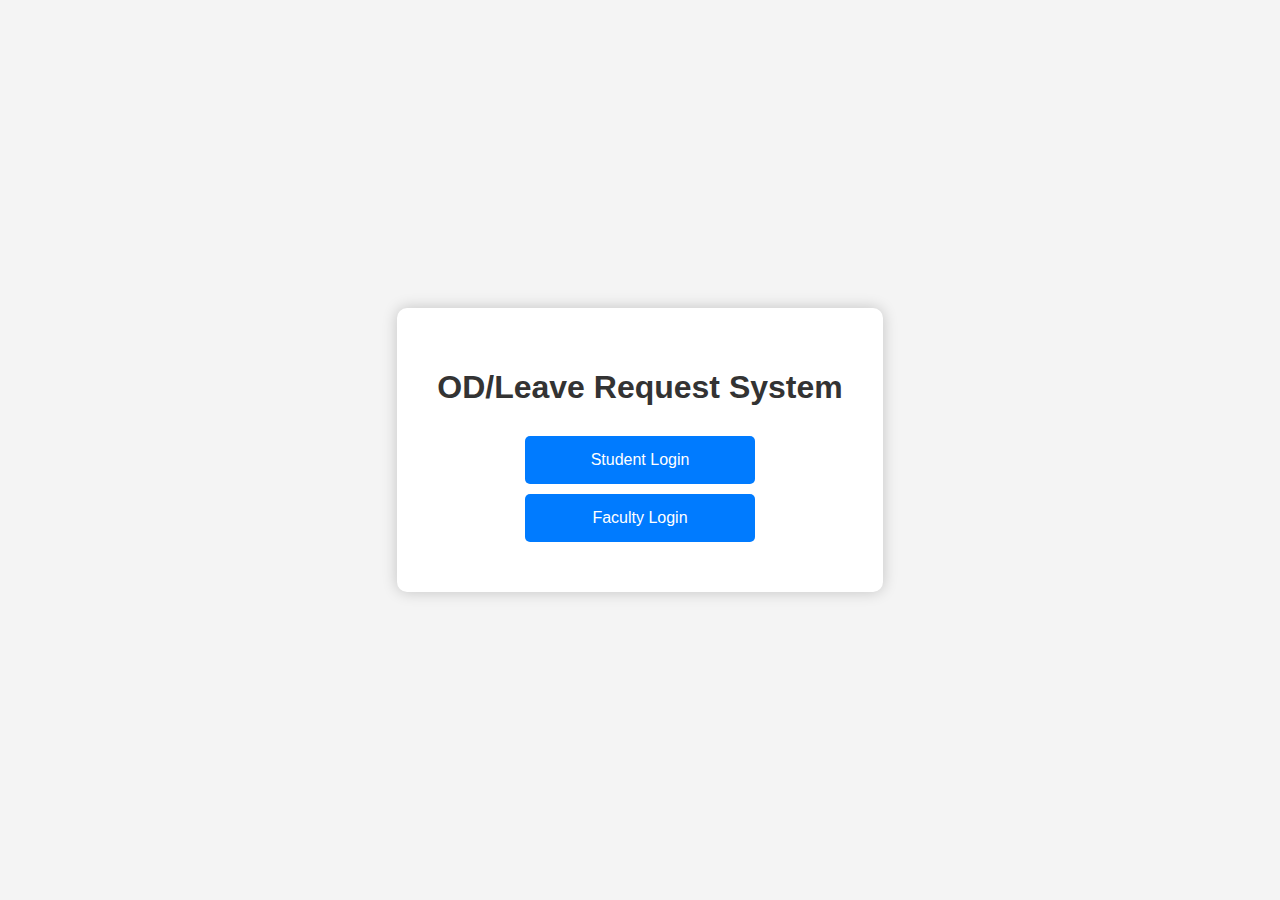
<file: index.html>
<!DOCTYPE html>
<html lang="en">
<head>
    <meta charset="UTF-8">
    <meta name="viewport" content="width=device-width, initial-scale=1.0">
    <title>OD/Leave Request System</title>
    <style>
        body {
            font-family: Arial, sans-serif;
            background-color: #f4f4f4;
            display: flex;
            justify-content: center;
            align-items: center;
            height: 100vh;
            margin: 0;
        }
        .container {
            text-align: center;
            background-color: #ffffff;
            padding: 40px;
            border-radius: 10px;
            box-shadow: 0 0 15px rgba(0, 0, 0, 0.2);
        }
        h1 {
            color: #333;
            margin-bottom: 30px;
        }
        .button {
            display: block;
            width: 200px;
            padding: 15px;
            margin: 10px auto;
            border: none;
            border-radius: 5px;
            background-color: #007bff;
            color: white;
            font-size: 16px;
            cursor: pointer;
            text-decoration: none;
        }
        .button:hover {
            background-color: #0056b3;
        }
    </style>
</head>
<body>
    <div class="container">
        <h1>OD/Leave Request System</h1>
        <a href="student_login.html" class="button">Student Login</a>
        <a href="faculty_login.html" class="button">Faculty Login</a>
    </div>
</body>
</html>
</file>
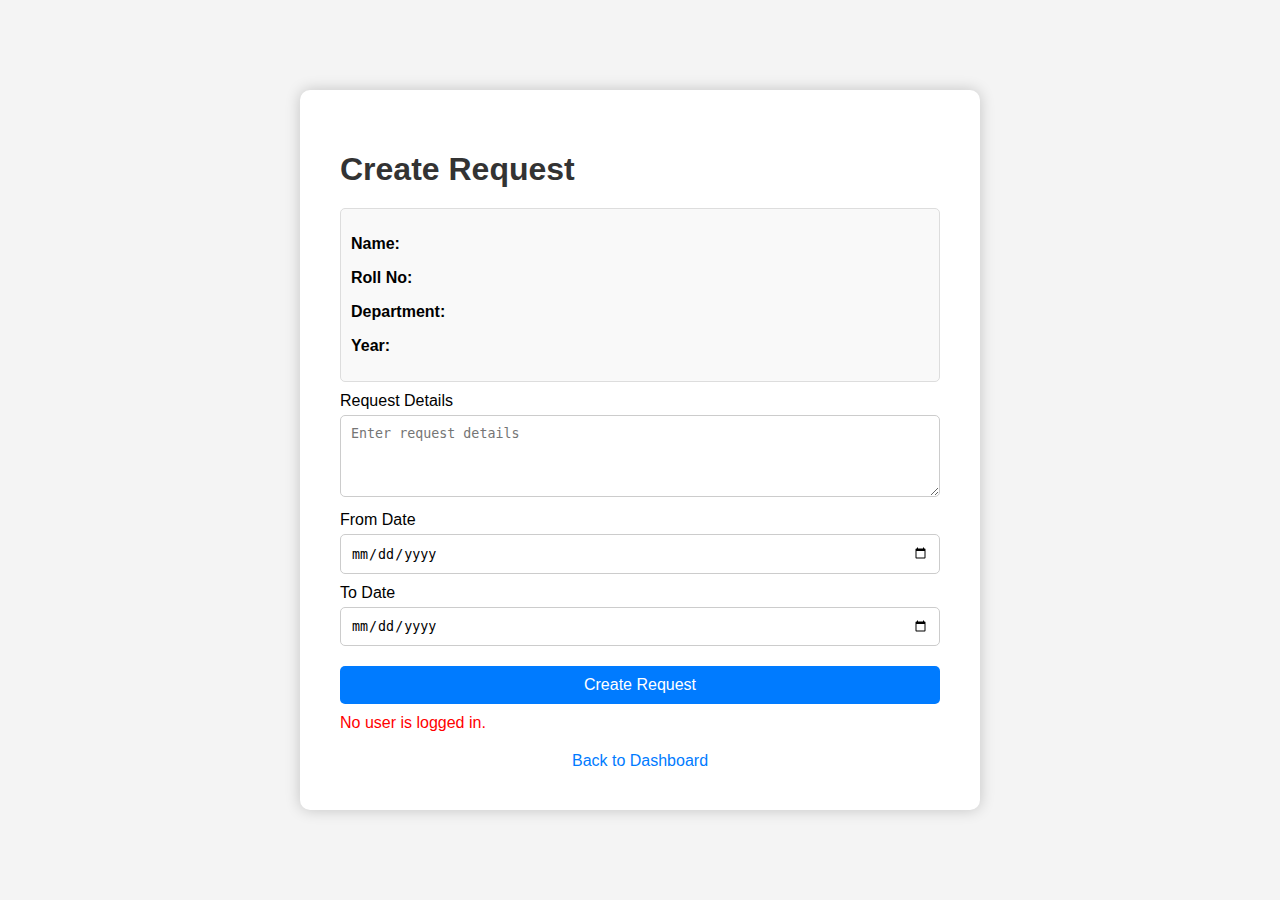
<file: create_request.html>
<!DOCTYPE html>
<html lang="en">
<head>
    <meta charset="UTF-8">
    <meta name="viewport" content="width=device-width, initial-scale=1.0">
    <title>Create Request</title>
    <style>
        body {
            font-family: Arial, sans-serif;
            background-color: #f4f4f4;
            display: flex;
            justify-content: center;
            align-items: center;
            height: 100vh;
            margin: 0;
        }
        .container {
            max-width: 600px;
            width: 100%;
            background-color: #ffffff;
            padding: 40px;
            border-radius: 10px;
            box-shadow: 0 0 15px rgba(0, 0, 0, 0.2);
        }
        h1 {
            color: #333;
            margin-bottom: 20px;
        }
        label {
            display: block;
            margin-top: 10px;
        }
        input, textarea {
            width: calc(100% - 22px);
            padding: 10px;
            margin-top: 5px;
            border: 1px solid #ccc;
            border-radius: 5px;
        }
        button {
            width: 100%;
            padding: 10px;
            margin-top: 20px;
            border: none;
            border-radius: 5px;
            background-color: #007bff;
            color: white;
            font-size: 16px;
            cursor: pointer;
        }
        button:hover {
            background-color: #0056b3;
        }
        #message {
            color: red;
            margin-top: 10px;
        }
        .info {
            margin-top: 20px;
            padding: 10px;
            background-color: #f9f9f9;
            border: 1px solid #ddd;
            border-radius: 5px;
        }
        .back-link {
            display: block;
            margin-top: 20px;
            text-align: center;
            color: #007bff;
            text-decoration: none;
        }
        .back-link:hover {
            text-decoration: underline;
        }
    </style>
</head>
<body>
    <div class="container">
        <h1>Create Request</h1>
        <div id="student-info" class="info">
            <p><strong>Name:</strong> <span id="name"></span></p>
            <p><strong>Roll No:</strong> <span id="rollNo"></span></p>
            <p><strong>Department:</strong> <span id="dept"></span></p>
            <p><strong>Year:</strong> <span id="year"></span></p>
        </div>
        <label for="request">Request Details</label>
        <textarea id="request" rows="4" placeholder="Enter request details"></textarea>
        <label for="from-date">From Date</label>
        <input type="date" id="from-date">
        <label for="to-date">To Date</label>
        <input type="date" id="to-date">
        <button onclick="submitRequest()">Create Request</button>
        <p id="message"></p>
        <a href="student_dashboard.html" class="back-link">Back to Dashboard</a>
    </div>

    <script>
        document.addEventListener('DOMContentLoaded', function () {
            const loggedInUser = JSON.parse(sessionStorage.getItem('loggedInUser'));
            const nameElement = document.getElementById('name');
            const rollNoElement = document.getElementById('rollNo');
            const deptElement = document.getElementById('dept');
            const yearElement = document.getElementById('year');
            const messageElement = document.getElementById('message');

            if (!loggedInUser) {
                messageElement.innerText = 'No user is logged in.';
                return;
            }

            nameElement.innerText = loggedInUser.name;
            rollNoElement.innerText = loggedInUser.username; // Assuming roll number is same as username
            deptElement.innerText = loggedInUser.dept;
            yearElement.innerText = loggedInUser.year;
        });

        function submitRequest() {
            const loggedInUser = JSON.parse(sessionStorage.getItem('loggedInUser'));
            const requestDetails = document.getElementById('request').value;
            const fromDate = document.getElementById('from-date').value;
            const toDate = document.getElementById('to-date').value;
            const messageElement = document.getElementById('message');

            if (!loggedInUser) {
                messageElement.innerText = 'No user is logged in.';
                return;
            }

            if (!requestDetails || !fromDate || !toDate) {
                messageElement.innerText = 'Please fill out all fields.';
                return;
            }

            let requests = JSON.parse(localStorage.getItem('requests')) || [];
            const newRequest = {
                student: {
                    name: loggedInUser.name,
                    rollNo: loggedInUser.username,
                    dept: loggedInUser.dept,
                    year: loggedInUser.year,
                },
                date: `${fromDate} to ${toDate}`,
                reason: requestDetails,
                status: 'Pending'
            };
            requests.push(newRequest);
            localStorage.setItem('requests', JSON.stringify(requests));
            messageElement.style.color = 'green';
            messageElement.innerText = 'Request submitted successfully!';
        }
    </script>
</body>
</html>
</file>
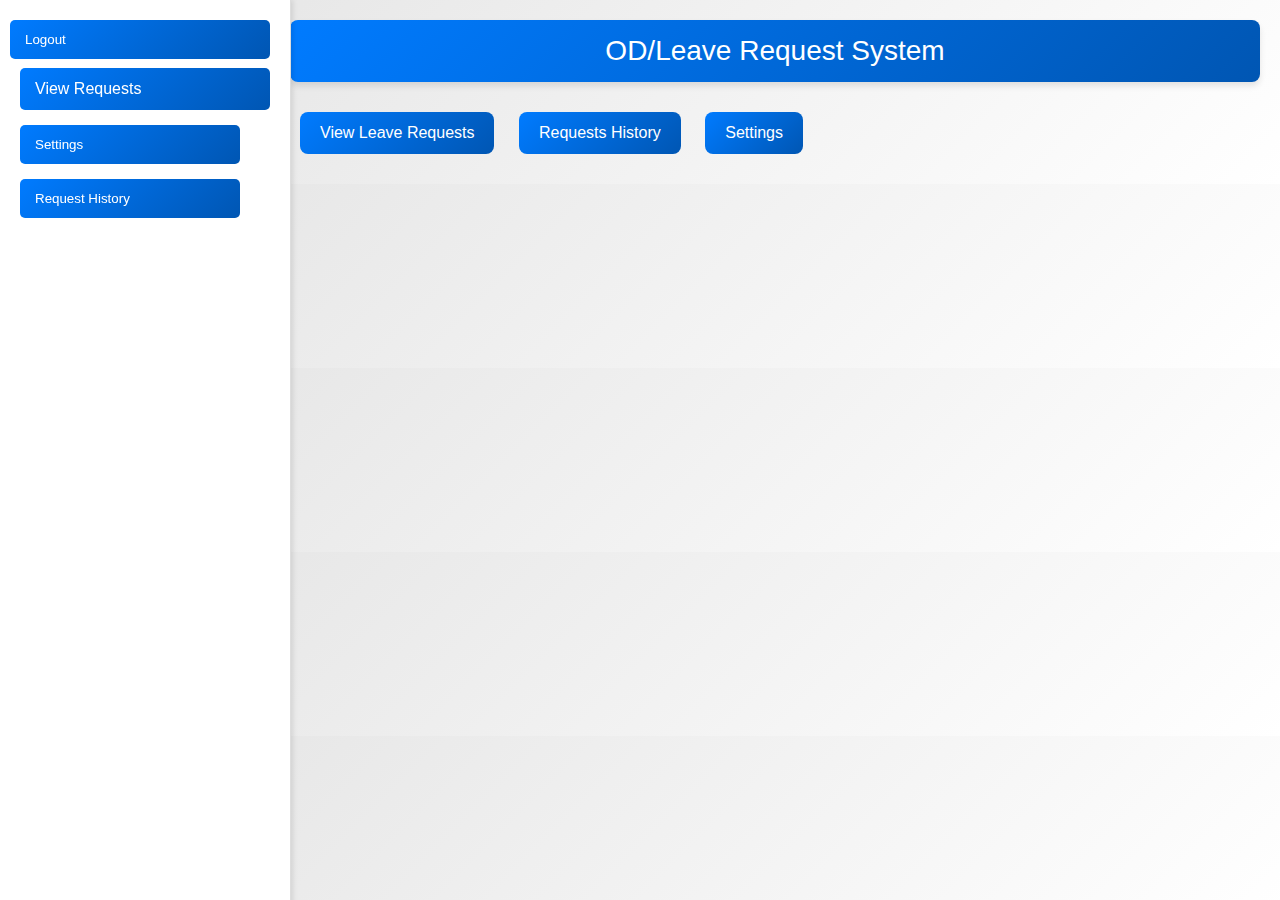
<file: faculty_dashboard.html>
<!DOCTYPE html>
<html lang="en">
<head>
    <meta charset="UTF-8">
    <meta name="viewport" content="width=device-width, initial-scale=1.0">
    <title>Faculty Dashboard</title>
    <style>
        body {
            font-family: 'Segoe UI', Tahoma, Geneva, Verdana, sans-serif;
            margin: 0;
            padding: 0;
            background: linear-gradient(135deg, #e2e2e2, #ffffff);
            color: #333;
        }
        .container {
            margin: 0 auto;
            max-width: 1200px;
            padding: 20px;
        }
        .header {
            background: linear-gradient(135deg, #007bff, #0056b3);
            color: #ffffff;
            padding: 15px;
            border-radius: 8px;
            text-align: center;
            font-size: 28px;
            margin-bottom: 20px;
            box-shadow: 0 4px 6px rgba(0, 0, 0, 0.1);
            animation: fadeIn 1s ease-out;
        }
        .sidebar {
            position: fixed;
            top: 0;
            left: 0;
            height: 100%;
            width: 250px;
            background: #ffffff;
            border-right: 1px solid #ddd;
            padding: 20px;
            box-shadow: 2px 0 5px rgba(0, 0, 0, 0.1);
            animation: slideIn 0.5s ease-out;
        }
        .sidebar h3 {
            margin-top: 0;
            color: #007bff;
            font-size: 22px;
        }
        .sidebar a, .sidebar button {
            display: block;
            padding: 12px 15px;
            color: #ffffff;
            text-decoration: none;
            margin-bottom: 15px;
            border-radius: 5px;
            transition: background-color 0.3s, color 0.3s;
            border: none;
            text-align: left;
            width: calc(100% - 30px);
            background: linear-gradient(135deg, #007bff, #0056b3);
        }
        .sidebar a:hover, .sidebar button:hover {
            background: linear-gradient(135deg, #0056b3, #003d79);
            transform: scale(1.05);
        }
        .main-content {
            margin-left: 270px;
            padding: 20px;
        }
        .btn {
            padding: 12px 20px;
            color: #ffffff;
            border: none;
            border-radius: 8px;
            cursor: pointer;
            transition: background-color 0.3s, transform 0.2s;
            margin: 10px;
            font-size: 16px;
        }
        .btn-view-requests {
            background: linear-gradient(135deg, #007bff, #0056b3);
        }
        .btn-view-requests:hover {
            background: linear-gradient(135deg, #0056b3, #003d79);
            transform: scale(1.05);
        }
        .btn-request-history {
            background: linear-gradient(135deg, #007bff, #0056b3);
        }
        .btn-request-history:hover {
            background: linear-gradient(135deg, #0056b3, #003d79);
            transform: scale(1.05);
        }
        .btn-settings {
            background: linear-gradient(135deg, #007bff, #0056b3);
        }
        .btn-settings:hover {
            background: linear-gradient(135deg, #0056b3, #003d79);
            transform: scale(1.05);
        }
        .btn-logout {
            background: linear-gradient(135deg, #6c757d, #5a6268);
            position: absolute;
            top: 20px;
            right: 20px;
        }
        .btn-logout:hover {
            background: linear-gradient(135deg, #5a6268, #4e555b);
            transform: scale(1.05);
        }
        @keyframes fadeIn {
            from {
                opacity: 0;
            }
            to {
                opacity: 1;
            }
        }
        @keyframes slideIn {
            from {
                transform: translateX(-100%);
            }
            to {
                transform: translateX(0);
            }
        }
    </style>
</head>
<body>
    <div class="sidebar">
        <h3>Faculty Menu</h3>
        <a href="faculty_requests.html">View Requests</a>
        <button class="btn-settings" onclick="window.location.href='settings.html'">Settings</button>
        <button class="btn-request-history" onclick="window.location.href='request_history.html'">Request History</button>
        <button class="btn-logout" onclick="logout()">Logout</button>
    </div>
    <div class="main-content">
        <div class="header">
            OD/Leave Request System
        </div>
        <button class="btn btn-view-requests" onclick="window.location.href='faculty_requests.html'">View Leave Requests</button>
        <!-- Additional buttons -->
        <button class="btn btn-request-history" onclick="window.location.href='request_history.html'">Requests History</button>
        <button class="btn btn-settings" onclick="window.location.href='faculty_settings.html'">Settings</button>
    </div>
    <script>
        function logout() {
            sessionStorage.removeItem('loggedInUser');
            window.location.href = 'index.html';
        }
    </script>
</body>
</html>
</file>
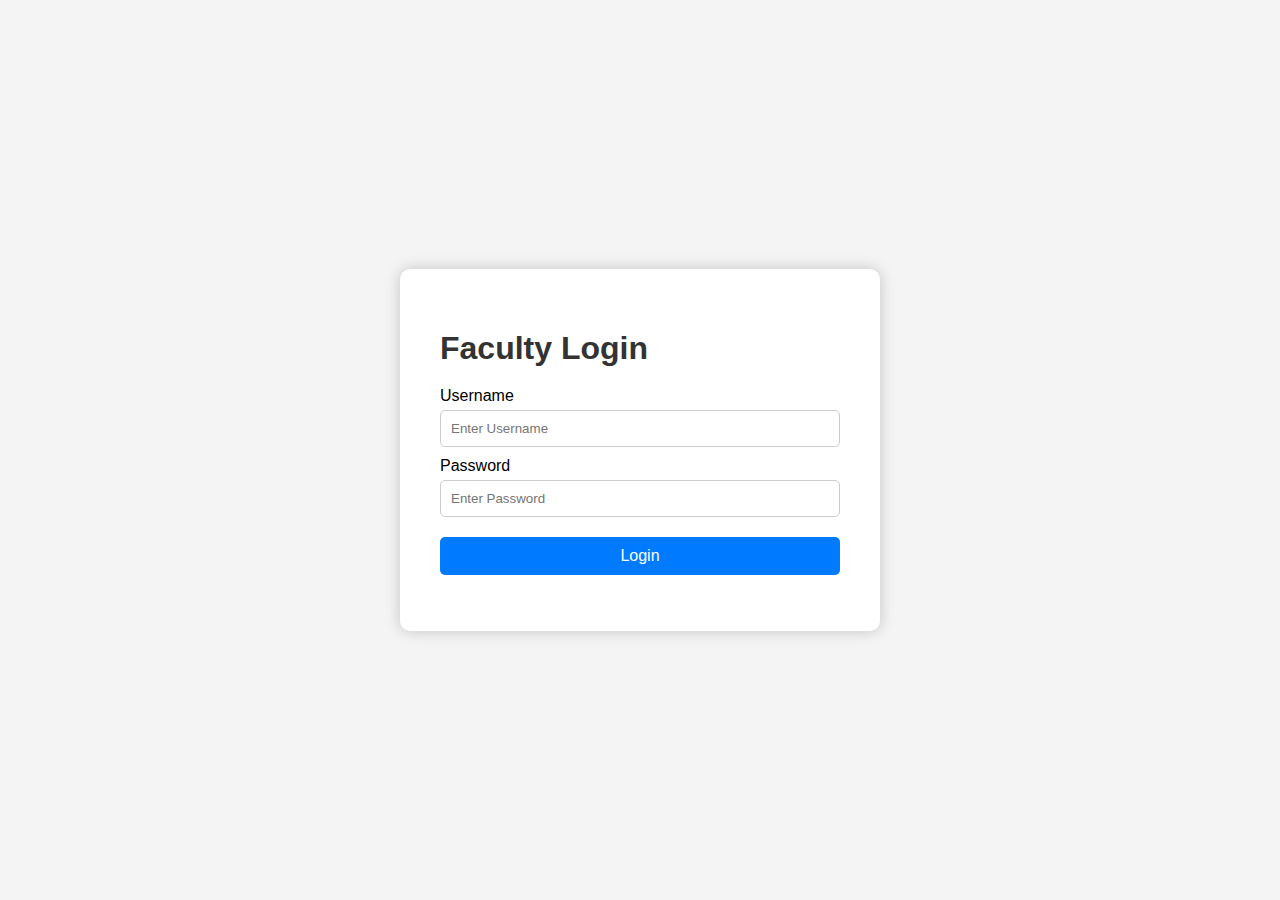
<file: faculty_login.html>
<!DOCTYPE html>
<html lang="en">
<head>
    <meta charset="UTF-8">
    <meta name="viewport" content="width=device-width, initial-scale=1.0">
    <title>Faculty Login</title>
    <style>
        body {
            font-family: Arial, sans-serif;
            background-color: #f4f4f4;
            display: flex;
            justify-content: center;
            align-items: center;
            height: 100vh;
            margin: 0;
        }
        .container {
            max-width: 400px;
            width: 100%;
            background-color: #ffffff;
            padding: 40px;
            border-radius: 10px;
            box-shadow: 0 0 15px rgba(0, 0, 0, 0.2);
        }
        h1 {
            color: #333;
            margin-bottom: 20px;
        }
        label {
            display: block;
            margin-top: 10px;
        }
        input {
            width: calc(100% - 22px);
            padding: 10px;
            margin-top: 5px;
            border: 1px solid #ccc;
            border-radius: 5px;
        }
        button {
            width: 100%;
            padding: 10px;
            margin-top: 20px;
            border: none;
            border-radius: 5px;
            background-color: #007bff;
            color: white;
            font-size: 16px;
            cursor: pointer;
        }
        button:hover {
            background-color: #0056b3;
        }
        #message {
            color: red;
            margin-top: 10px;
        }
    </style>
</head>
<body>
    <div class="container">
        <h1>Faculty Login</h1>
        <label for="username">Username</label>
        <input type="text" id="username" placeholder="Enter Username">
        <label for="password">Password</label>
        <input type="password" id="password" placeholder="Enter Password">
        <button onclick="login()">Login</button>
        <p id="message"></p>
    </div>

    <script>
        async function login() {
            const username = document.getElementById('username').value;
            const password = document.getElementById('password').value;
            const message = document.getElementById('message');

            try {
                const response = await fetch('faculty_credentials.json');
                const data = await response.json();
                const user = data.find(u => u.username === username && u.password === password);

                if (user) {
                    message.style.color = 'green';
                    message.innerText = 'Login successful!';
                    sessionStorage.setItem('loggedInUser', JSON.stringify(user));
                    window.location.href = 'faculty_dashboard.html'; // Redirect to the student dashboard
                } else {
                    message.style.color = 'red';
                    message.innerText = 'Invalid username or password.';
                }
            } catch (error) {
                console.error('Error fetching credentials:', error);
                message.style.color = 'red';
                message.innerText = 'Error logging in. Please try again later.';
            }
        }
    </script>
</body>
</html>
</file>
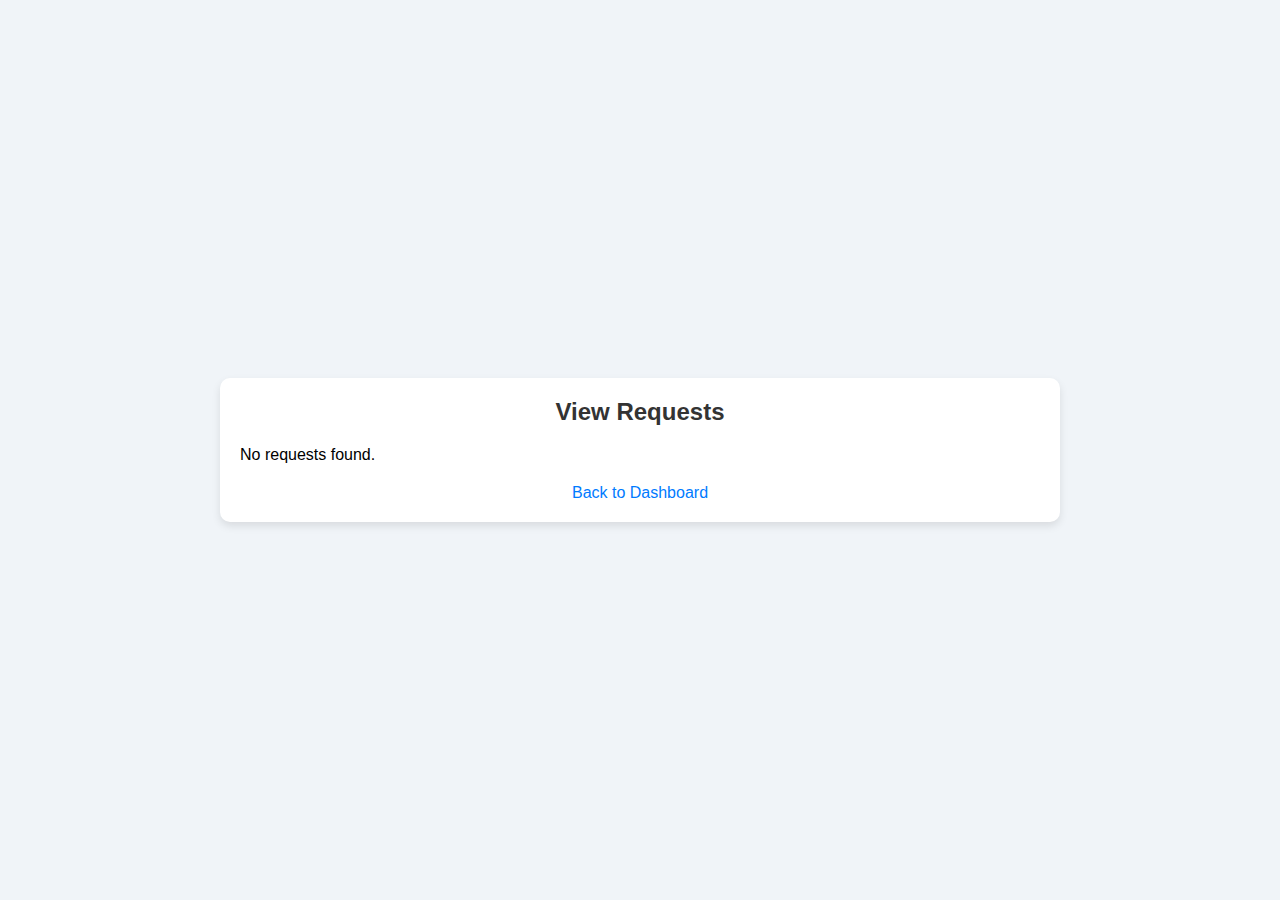
<file: faculty_requests.html>
<!DOCTYPE html>
<html lang="en">
<head>
    <meta charset="UTF-8">
    <meta name="viewport" content="width=device-width, initial-scale=1.0">
    <title>View Requests</title>
    <style>
        body {
            font-family: Arial, sans-serif;
            background-color: #f0f4f8;
            margin: 0;
            padding: 0;
            display: flex;
            justify-content: center;
            align-items: center;
            height: 100vh;
        }
        .container {
            background-color: #ffffff;
            border-radius: 10px;
            box-shadow: 0 4px 8px rgba(0, 0, 0, 0.1);
            width: 80%;
            max-width: 800px;
            padding: 20px;
            max-height: 80vh;
            overflow-y: auto;
        }
        h2 {
            margin-top: 0;
            color: #333;
            text-align: center;
        }
        .request {
            background-color: #f9f9f9;
            border: 1px solid #ddd;
            border-radius: 5px;
            padding: 15px;
            margin: 10px 0;
            position: relative;
            opacity: 1;
            transition: opacity 0.5s ease;
        }
        .request h3 {
            margin: 0 0 10px 0;
            color: #007bff;
        }
        .request p {
            margin: 5px 0;
            color: #555;
        }
        .request .actions {
            text-align: right;
        }
        .btn {
            display: inline-block;
            padding: 10px 15px;
            margin-left: 10px;
            border-radius: 5px;
            color: #ffffff;
            text-decoration: none;
            cursor: pointer;
            border: none;
            font-size: 16px;
        }
        .btn-approve {
            background-color: #28a745;
        }
        .btn-reject {
            background-color: #dc3545;
        }
        .back-link {
            display: block;
            margin-top: 20px;
            text-align: center;
            color: #007bff;
            text-decoration: none;
        }
        .back-link:hover {
            text-decoration: underline;
        }
    </style>
</head>
<body>
    <div class="container">
        <h2>View Requests</h2>
        <div id="requests-container"></div>
        <a href="faculty_dashboard.html" class="back-link">Back to Dashboard</a>
    </div>
    <script>
        document.addEventListener('DOMContentLoaded', function () {
            const requestsContainer = document.getElementById('requests-container');
            let requests = JSON.parse(localStorage.getItem('requests')) || [];

            if (requests.length === 0) {
                requestsContainer.innerHTML = '<p>No requests found.</p>';
                return;
            }

            requests.forEach((request, index) => {
                const requestElement = document.createElement('div');
                requestElement.className = 'request';
                requestElement.innerHTML = `
                    <h3>Request from ${request.student.name}</h3>
                    <p><strong>Roll No:</strong> ${request.student.rollNo}</p>
                    <p><strong>Department:</strong> ${request.student.dept}</p>
                    <p><strong>Year:</strong> ${request.student.year}</p>
                    <p><strong>Date:</strong> ${request.date}</p>
                    <p><strong>Reason:</strong> ${request.reason}</p>
                    <p><strong>Status:</strong> ${request.status}</p>
                    <div class="actions">
                        <button class="btn btn-approve" onclick="respondToRequest(${index}, 'Approved')">Approve</button>
                        <button class="btn btn-reject" onclick="respondToRequest(${index}, 'Rejected')">Reject</button>
                    </div>
                `;
                requestsContainer.appendChild(requestElement);
            });
        });

        function respondToRequest(index, status) {
            let requests = JSON.parse(localStorage.getItem('requests'));
            const respondedRequest = requests.splice(index, 1)[0];
            respondedRequest.status = status;

            // Save updated requests
            localStorage.setItem('requests', JSON.stringify(requests));

            // Save to history
            let history = JSON.parse(localStorage.getItem('request_history')) || [];
            history.push(respondedRequest);
            localStorage.setItem('request_history', JSON.stringify(history));

            // Remove request element with animation
            const requestElements = document.querySelectorAll('.request');
            requestElements[index].style.opacity = '0';
            setTimeout(() => {
                requestElements[index].remove();
                if (document.querySelectorAll('.request').length === 0) {
                    document.getElementById('requests-container').innerHTML = '<p>No requests found.</p>';
                }
            }, 500); // Match with CSS transition duration
        }
    </script>
</body>
</html>
</file>
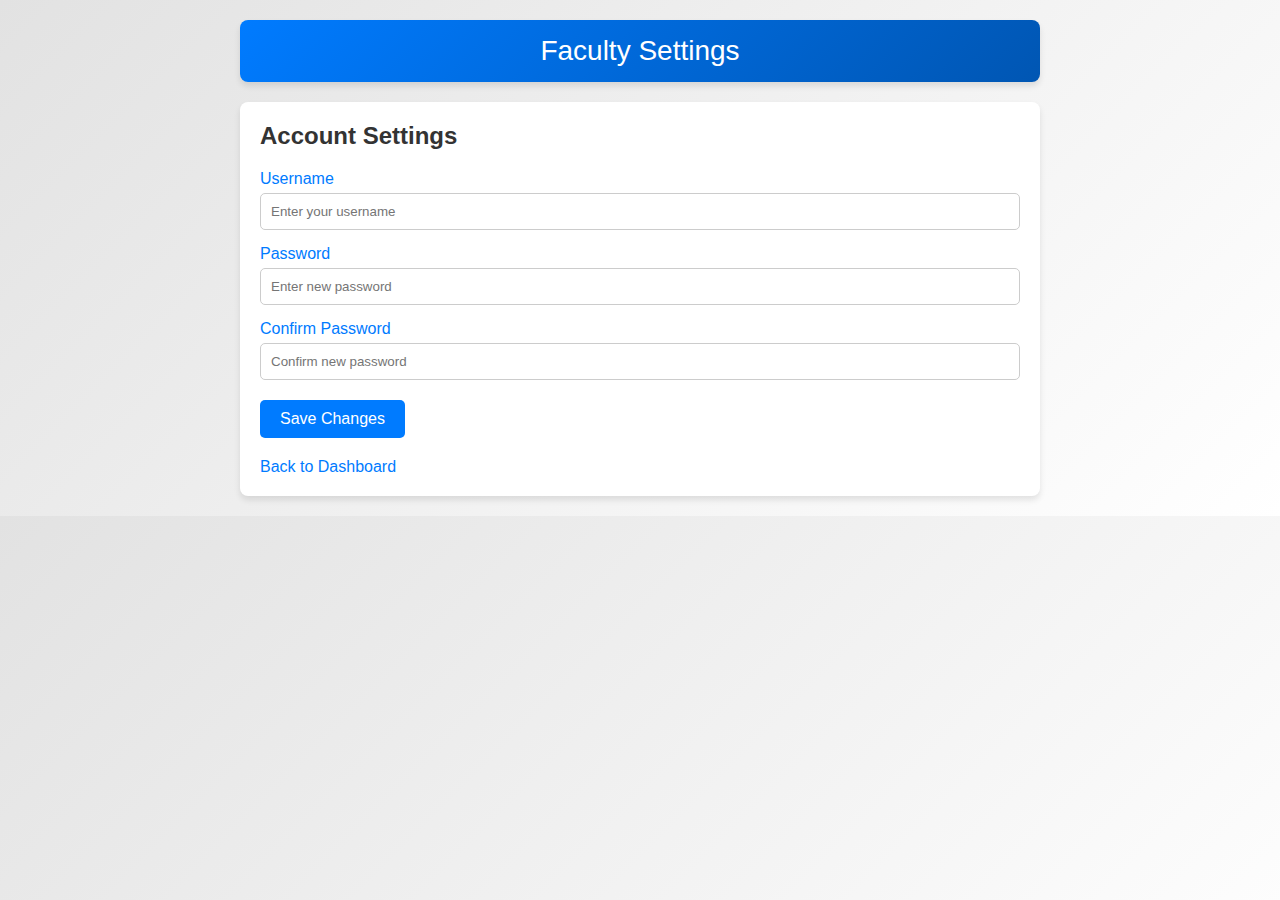
<file: faculty_settings.html>
<!DOCTYPE html>
<html lang="en">
<head>
    <meta charset="UTF-8">
    <meta name="viewport" content="width=device-width, initial-scale=1.0">
    <title>Faculty Settings</title>
    <style>
        body {
            font-family: 'Segoe UI', Tahoma, Geneva, Verdana, sans-serif;
            margin: 0;
            padding: 0;
            background: linear-gradient(135deg, #e2e2e2, #ffffff);
            color: #333;
        }
        .container {
            margin: 0 auto;
            max-width: 800px;
            padding: 20px;
        }
        .header {
            background: linear-gradient(135deg, #007bff, #0056b3);
            color: #ffffff;
            padding: 15px;
            border-radius: 8px;
            text-align: center;
            font-size: 28px;
            margin-bottom: 20px;
            box-shadow: 0 4px 6px rgba(0, 0, 0, 0.1);
            animation: fadeIn 1s ease-out;
        }
        .settings-form {
            background: #ffffff;
            padding: 20px;
            border-radius: 8px;
            box-shadow: 0 4px 6px rgba(0, 0, 0, 0.1);
        }
        .settings-form h2 {
            margin-top: 0;
            color: #333;
        }
        .settings-form label {
            display: block;
            margin-top: 15px;
            color: #007bff;
        }
        .settings-form input[type="text"], .settings-form input[type="password"] {
            width: calc(100% - 22px);
            padding: 10px;
            margin-top: 5px;
            border: 1px solid #ccc;
            border-radius: 5px;
        }
        .settings-form button {
            display: inline-block;
            padding: 10px 20px;
            margin-top: 20px;
            border: none;
            border-radius: 5px;
            background-color: #007bff;
            color: #ffffff;
            font-size: 16px;
            cursor: pointer;
            transition: background-color 0.3s;
        }
        .settings-form button:hover {
            background-color: #0056b3;
        }
        .btn-back {
            display: block;
            margin-top: 20px;
            color: #007bff;
            text-decoration: none;
            transition: color 0.3s;
        }
        .btn-back:hover {
            color: #0056b3;
        }
        @keyframes fadeIn {
            from {
                opacity: 0;
            }
            to {
                opacity: 1;
            }
        }
    </style>
</head>
<body>
    <div class="container">
        <div class="header">
            Faculty Settings
        </div>
        <div class="settings-form">
            <h2>Account Settings</h2>
            <form>
                <label for="username">Username</label>
                <input type="text" id="username" placeholder="Enter your username">
                
                <label for="password">Password</label>
                <input type="password" id="password" placeholder="Enter new password">
                
                <label for="confirm-password">Confirm Password</label>
                <input type="password" id="confirm-password" placeholder="Confirm new password">
                
                <button type="button" onclick="saveSettings()">Save Changes</button>
            </form>
            <a href="faculty_dashboard.html" class="btn-back">Back to Dashboard</a>
        </div>
    </div>

    <script>
        function saveSettings() {
            const username = document.getElementById('username').value;
            const password = document.getElementById('password').value;
            const confirmPassword = document.getElementById('confirm-password').value;
            
            if (password !== confirmPassword) {
                alert('Passwords do not match!');
                return;
            }
            
            // Mock saving settings
            alert('Settings saved successfully!');
        }
    </script>
</body>
</html>
</file>
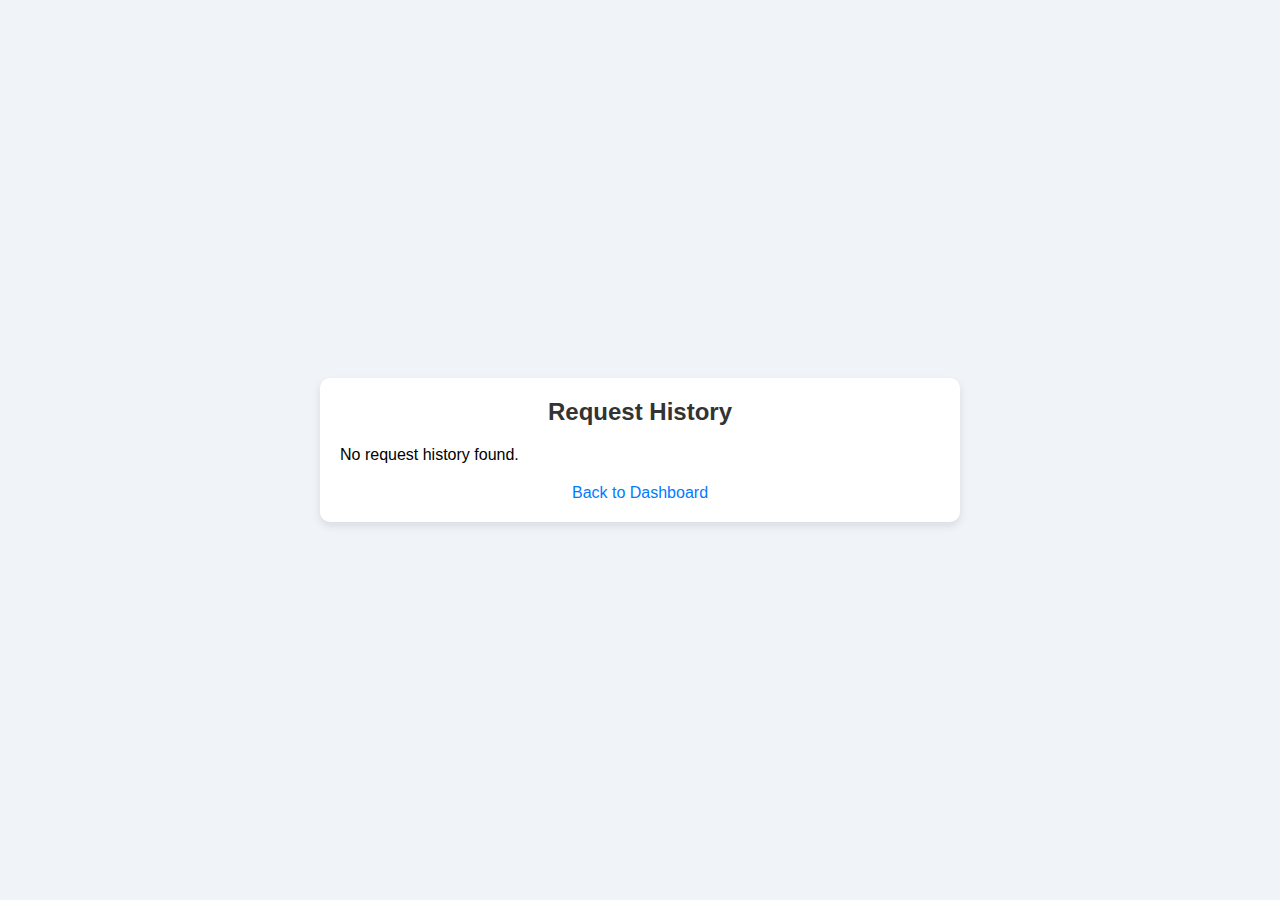
<file: request_history.html>
<!DOCTYPE html>
<html lang="en">
<head>
    <meta charset="UTF-8">
    <meta name="viewport" content="width=device-width, initial-scale=1.0">
    <title>Request History</title>
    <style>
        body {
            font-family: Arial, sans-serif;
            background-color: #f0f4f8;
            margin: 0;
            padding: 0;
            display: flex;
            justify-content: center;
            align-items: center;
            height: 100vh;
        }
        .container {
            background-color: #ffffff;
            border-radius: 10px;
            box-shadow: 0 4px 8px rgba(0, 0, 0, 0.1);
            width: 600px;
            padding: 20px;
            max-height: 80vh;
            overflow-y: auto;
        }
        h2 {
            margin-top: 0;
            color: #333;
            text-align: center;
        }
        .request {
            background-color: #f9f9f9;
            border: 1px solid #ddd;
            border-radius: 5px;
            padding: 15px;
            margin: 10px 0;
        }
        .request h3 {
            margin: 0 0 10px 0;
            color: #007bff;
        }
        .request p {
            margin: 5px 0;
            color: #555;
        }
        .request .status {
            font-weight: bold;
            color: #333;
        }
        .back-link {
            display: block;
            margin-top: 20px;
            text-align: center;
            color: #007bff;
            text-decoration: none;
        }
        .back-link:hover {
            text-decoration: underline;
        }
    </style>
</head>
<body>
    <div class="container">
        <h2>Request History</h2>
        <div id="history-container"></div>
        <a href="faculty_dashboard.html" class="back-link">Back to Dashboard</a>
    </div>

    <script>
        document.addEventListener('DOMContentLoaded', function () {
            const historyContainer = document.getElementById('history-container');
            let history = JSON.parse(localStorage.getItem('request_history')) || [];

            if (history.length === 0) {
                historyContainer.innerHTML = '<p>No request history found.</p>';
                return;
            }

            history.forEach(request => {
                const requestElement = document.createElement('div');
                requestElement.className = 'request';
                requestElement.innerHTML = `
                    <h3>Request from ${request.student.name}</h3>
                    <p><strong>Roll No:</strong> ${request.student.rollNo}</p>
                    <p><strong>Department:</strong> ${request.student.dept}</p>
                    <p><strong>Year:</strong> ${request.student.year}</p>
                    <p><strong>Date:</strong> ${request.date}</p>
                    <p><strong>Reason:</strong> ${request.reason}</p>
                    <p class="status"><strong>Status:</strong> ${request.status}</p>
                `;
                historyContainer.appendChild(requestElement);
            });
        });
    </script>
</body>
</html>
</file>
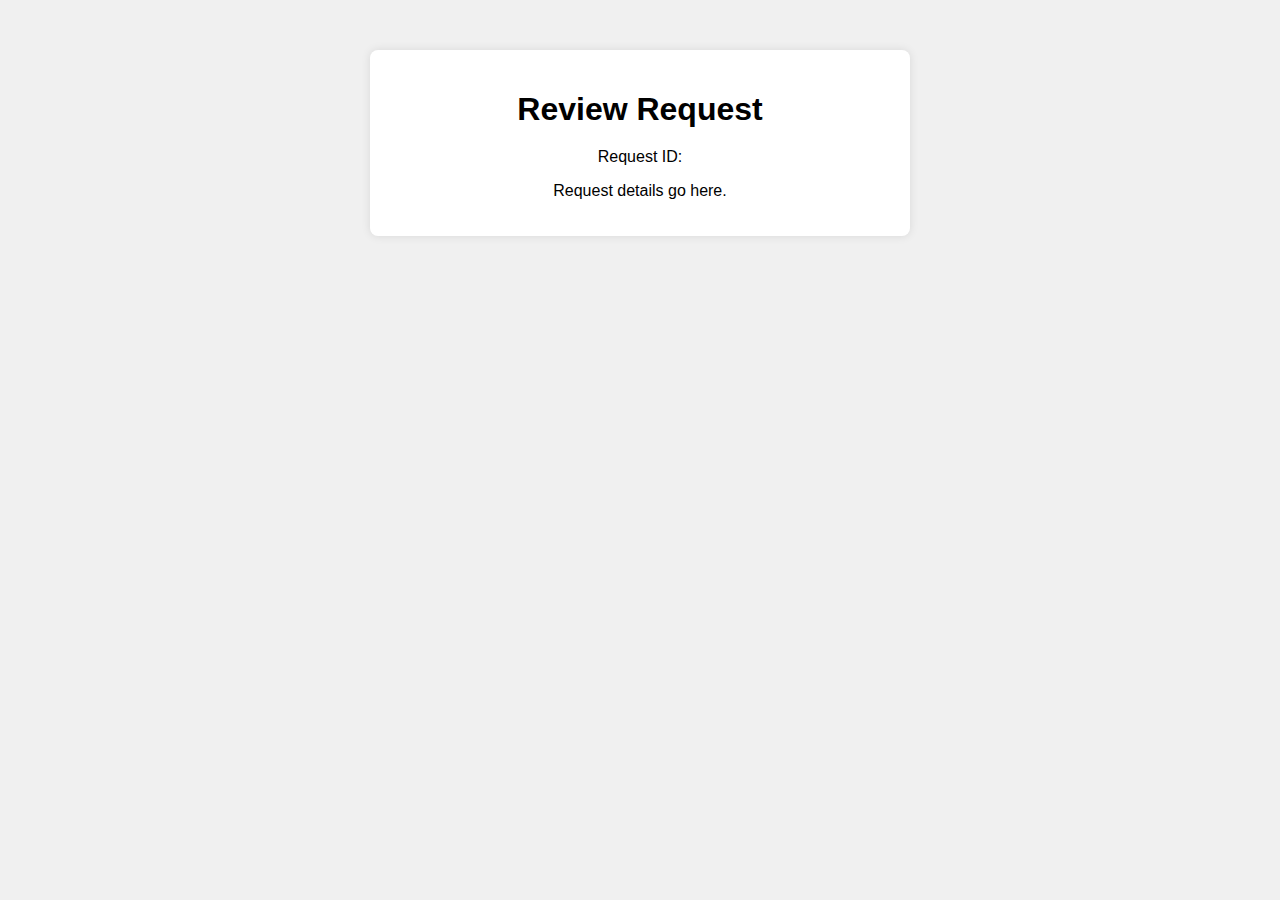
<file: review.html>
<!DOCTYPE html>
<html lang="en">
<head>
    <meta charset="UTF-8">
    <meta name="viewport" content="width=device-width, initial-scale=1.0">
    <title>Review Request</title>
    <link rel="stylesheet" href="css/styles.css">
</head>
<body>
    <div class="container">
        <h1>Review Request</h1>
        <p>Request ID: <span id="requestId"></span></p>
        <p>Request details go here.</p>
    </div>
    <script>
        const urlParams = new URLSearchParams(window.location.search);
        const requestId = urlParams.get('request_id');
        document.getElementById('requestId').innerText = requestId;
    </script>
</body>
</html>
</file>
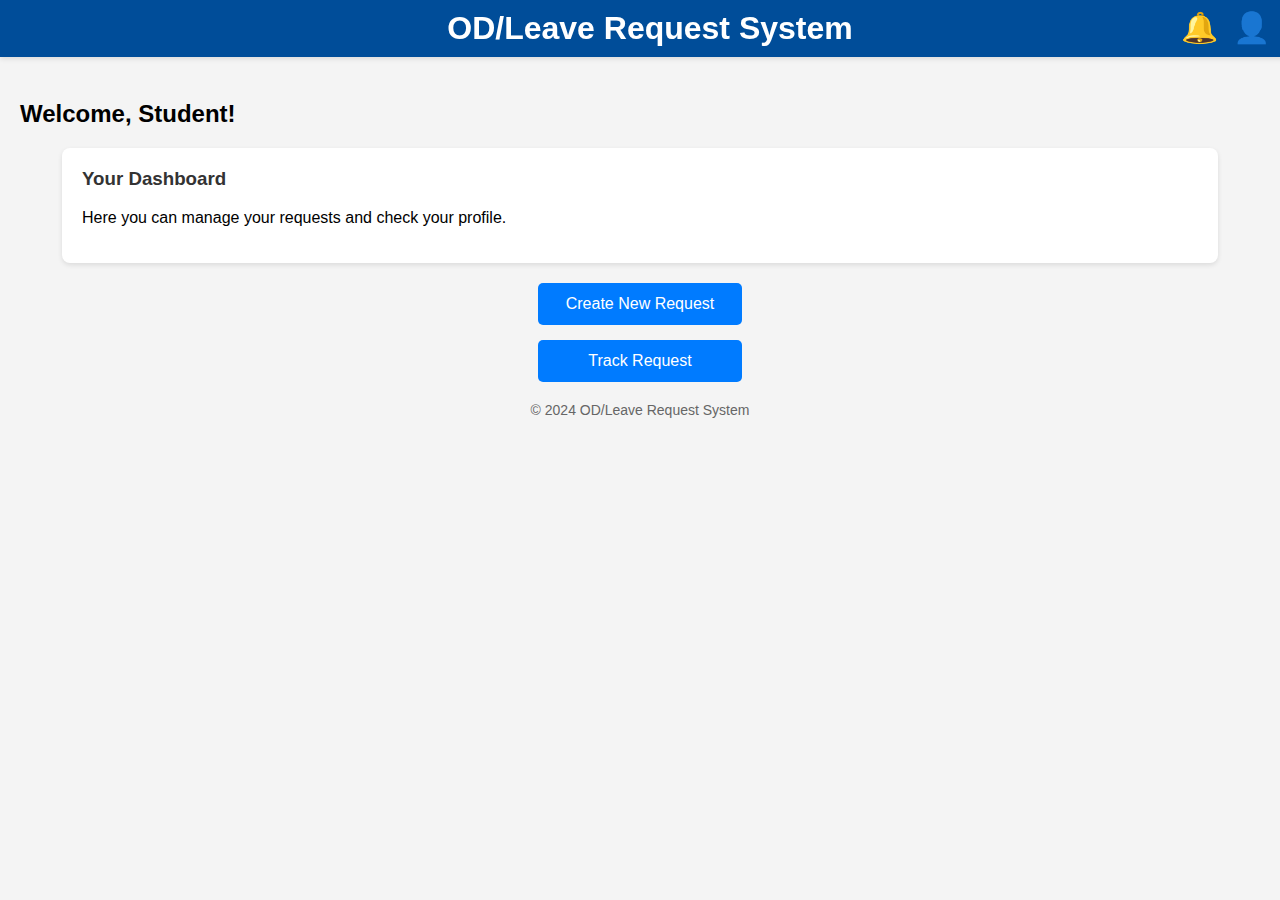
<file: student_dashboard.html>
<!DOCTYPE html>
<html lang="en">
<head>
    <meta charset="UTF-8">
    <meta name="viewport" content="width=device-width, initial-scale=1.0">
    <title>Student Dashboard</title>
    <style>
        body {
            margin: 0;
            padding: 0;
            font-family: Arial, sans-serif;
            display: flex;
            background-color: #f4f4f4;
        }
        .header {
            background-color: #004d99;
            color: #fff;
            padding: 10px;
            text-align: center;
            width: 100%;
            position: fixed;
            top: 0;
            left: 0;
            z-index: 1000;
            box-shadow: 0 2px 5px rgba(0, 0, 0, 0.1);
        }
        .header h1 {
            margin: 0;
        }
        .header .account-menu {
            position: fixed;
            top: 10px;
            right: 10px;
            display: flex;
            align-items: center;
        }
        .header .account-menu .icon {
            font-size: 30px;
            color: #fff;
            cursor: pointer;
            margin-left: 15px;
        }
        .header .account-menu .dropdown {
            display: none;
            position: absolute;
            top: 40px;
            right: 0;
            background-color: #fff;
            border: 1px solid #ddd;
            border-radius: 5px;
            box-shadow: 0 2px 5px rgba(0, 0, 0, 0.1);
            z-index: 1000;
            width: 200px;
        }
        .header .account-menu .dropdown a {
            display: block;
            padding: 10px;
            color: #333;
            text-decoration: none;
            font-size: 16px;
            border-bottom: 1px solid #ddd;
        }
        .header .account-menu .dropdown a:last-child {
            border-bottom: none;
        }
        .header .account-menu .dropdown a:hover {
            background-color: #f0f0f0;
        }
        .notification-menu {
            display: none;
            position: absolute;
            top: 40px;
            right: 50px;
            background-color: #fff;
            border: 1px solid #ddd;
            border-radius: 5px;
            box-shadow: 0 2px 5px rgba(0, 0, 0, 0.1);
            z-index: 1000;
            width: 250px;
        }
        .notification-menu .notification-item {
            padding: 10px;
            border-bottom: 1px solid #ddd;
        }
        .notification-menu .notification-item:last-child {
            border-bottom: none;
        }
        .notification-menu .notification-item:hover {
            background-color: #f0f0f0;
        }
        .main-content {
            margin-top: 60px; /* Space for header */
            padding: 20px;
            width: 100%;
        }
        .button {
            display: block;
            width: 180px;
            padding: 12px;
            margin: 15px auto;
            background-color: #007bff;
            color: #fff;
            border: none;
            border-radius: 5px;
            text-align: center;
            font-size: 16px;
            text-decoration: none;
            transition: background-color 0.3s, transform 0.3s;
        }
        .button:hover {
            background-color: #0056b3;
            transform: scale(1.05);
        }
        .button.secondary {
            background-color: #6c757d;
        }
        .button.secondary:hover {
            background-color: #5a6268;
        }
        .footer {
            text-align: center;
            font-size: 14px;
            color: #666;
            margin-top: 20px;
        }
        .info-box {
            background-color: #fff;
            padding: 20px;
            margin: 20px auto;
            border-radius: 8px;
            box-shadow: 0 2px 5px rgba(0, 0, 0, 0.1);
            width: 90%;
        }
        .info-box h3 {
            margin-top: 0;
            color: #333;
        }
    </style>
</head>
<body>
    <div class="header">
        <h1>OD/Leave Request System</h1>
        <div class="account-menu">
            <div class="icon" onclick="toggleNotificationMenu()">🔔</div>
            <div class="icon" onclick="toggleAccountMenu()">👤</div>
            <div class="notification-menu" id="notificationMenu">
                <!-- Example notifications -->
                <div class="notification-item">New request from John Doe</div>
                <div class="notification-item">Reminder: Request approval due</div>
            </div>
            <div class="dropdown" id="accountDropdown">
                <a href="view_profile.html">View Profile</a>
                <a href="index.html" id="logout">Logout</a>
            </div>
        </div>
    </div>
    <div class="main-content">
        <h2>Welcome, Student!</h2>
        <div class="info-box">
            <h3>Your Dashboard</h3>
            <p>Here you can manage your requests and check your profile.</p>
        </div>
        <a href="create_request.html" class="button">Create New Request</a>
        <a href="track_requests.html" class="button">Track Request</a>
        <div class="footer">
            &copy; 2024 OD/Leave Request System
        </div>
    </div>
    <script>
        
        function toggleAccountMenu() {
            const dropdown = document.getElementById('accountDropdown');
            dropdown.style.display = dropdown.style.display === 'block' ? 'none' : 'block';
            document.getElementById('notificationMenu').style.display = 'none';
        }

        function toggleNotificationMenu() {
            const notificationMenu = document.getElementById('notificationMenu');
            notificationMenu.style.display = notificationMenu.style.display === 'block' ? 'none' : 'block';
            document.getElementById('accountDropdown').style.display = 'none';
        }
        function logout() {
        sessionStorage.removeItem('loggedInUser');
        window.location.href = 'index.html';
    }
    </script>
</body>
</html>
</file>
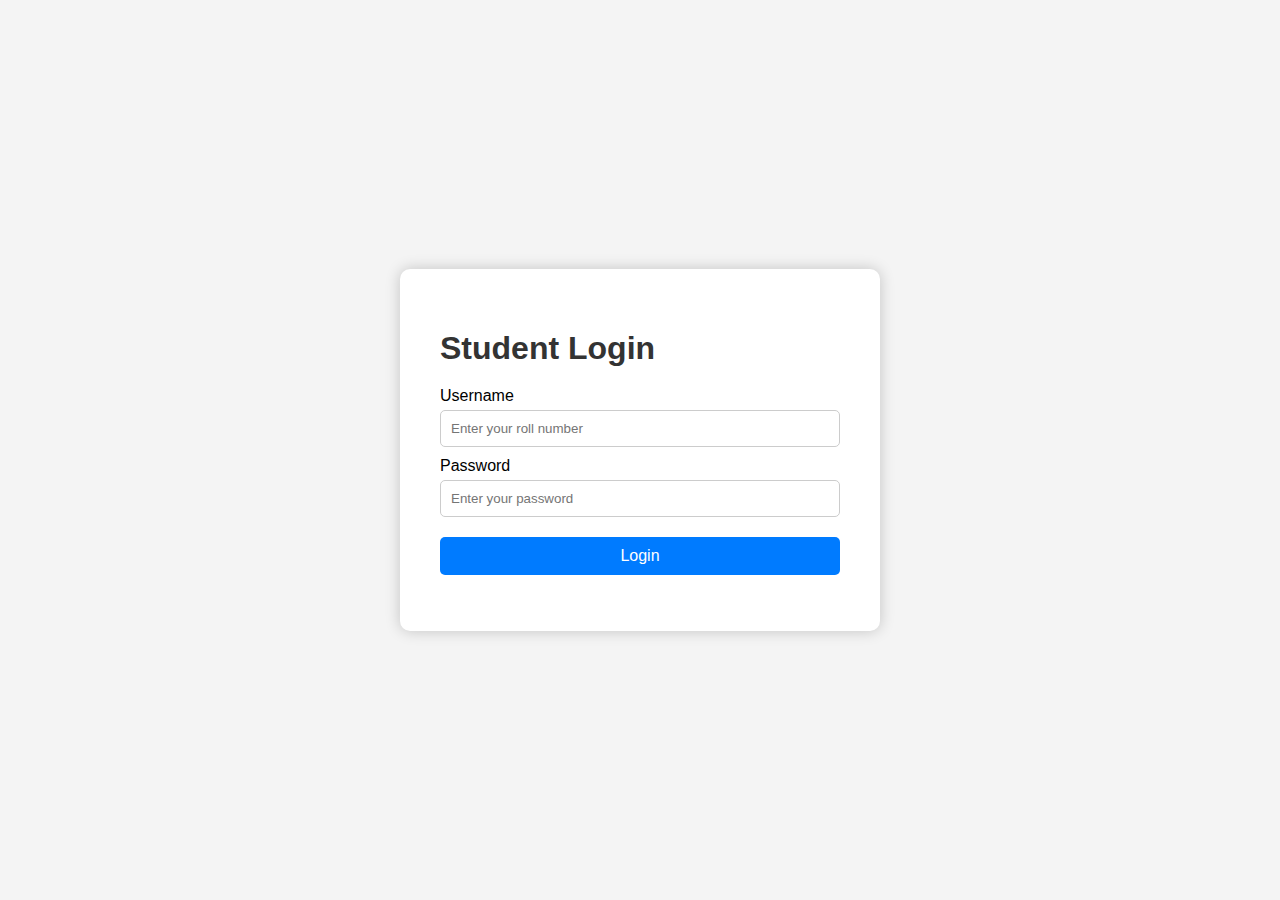
<file: student_login.html>
<!DOCTYPE html>
<html lang="en">
<head>
    <meta charset="UTF-8">
    <meta name="viewport" content="width=device-width, initial-scale=1.0">
    <title>Student Login</title>
    <style>
        body {
            font-family: Arial, sans-serif;
            background-color: #f4f4f4;
            display: flex;
            justify-content: center;
            align-items: center;
            height: 100vh;
            margin: 0;
        }
        .container {
            max-width: 400px;
            width: 100%;
            background-color: #ffffff;
            padding: 40px;
            border-radius: 10px;
            box-shadow: 0 0 15px rgba(0, 0, 0, 0.2);
        }
        h1 {
            color: #333;
            margin-bottom: 20px;
        }
        label {
            display: block;
            margin-top: 10px;
        }
        input {
            width: calc(100% - 22px);
            padding: 10px;
            margin-top: 5px;
            border: 1px solid #ccc;
            border-radius: 5px;
        }
        button {
            width: 100%;
            padding: 10px;
            margin-top: 20px;
            border: none;
            border-radius: 5px;
            background-color: #007bff;
            color: white;
            font-size: 16px;
            cursor: pointer;
        }
        button:hover {
            background-color: #0056b3;
        }
        #message {
            color: red;
            margin-top: 10px;
        }
    </style>
</head>
<body>
    <div class="container">
        <h1>Student Login</h1>
        <label for="username">Username</label>
        <input type="text" id="username" placeholder="Enter your roll number">
        <label for="password">Password</label>
        <input type="password" id="password" placeholder="Enter your password">
        <button onclick="login()">Login</button>
        <p id="message"></p>
    </div>

    <script>
        async function login() {
            const username = document.getElementById('username').value;
            const password = document.getElementById('password').value;
            const message = document.getElementById('message');

            try {
                const response = await fetch('student_details.json');
                const data = await response.json();
                const user = data.find(u => u.username === username && u.password === password);

                if (user) {
                    message.style.color = 'green';
                    message.innerText = 'Login successful!';
                    sessionStorage.setItem('loggedInUser', JSON.stringify(user));
                    window.location.href = 'student_dashboard.html'; // Redirect to the student dashboard
                } else {
                    message.style.color = 'red';
                    message.innerText = 'Invalid username or password.';
                }
            } catch (error) {
                console.error('Error fetching credentials:', error);
                message.style.color = 'red';
                message.innerText = 'Error logging in. Please try again later.';
            }
        }
    </script>
</body>
</html>
</file>
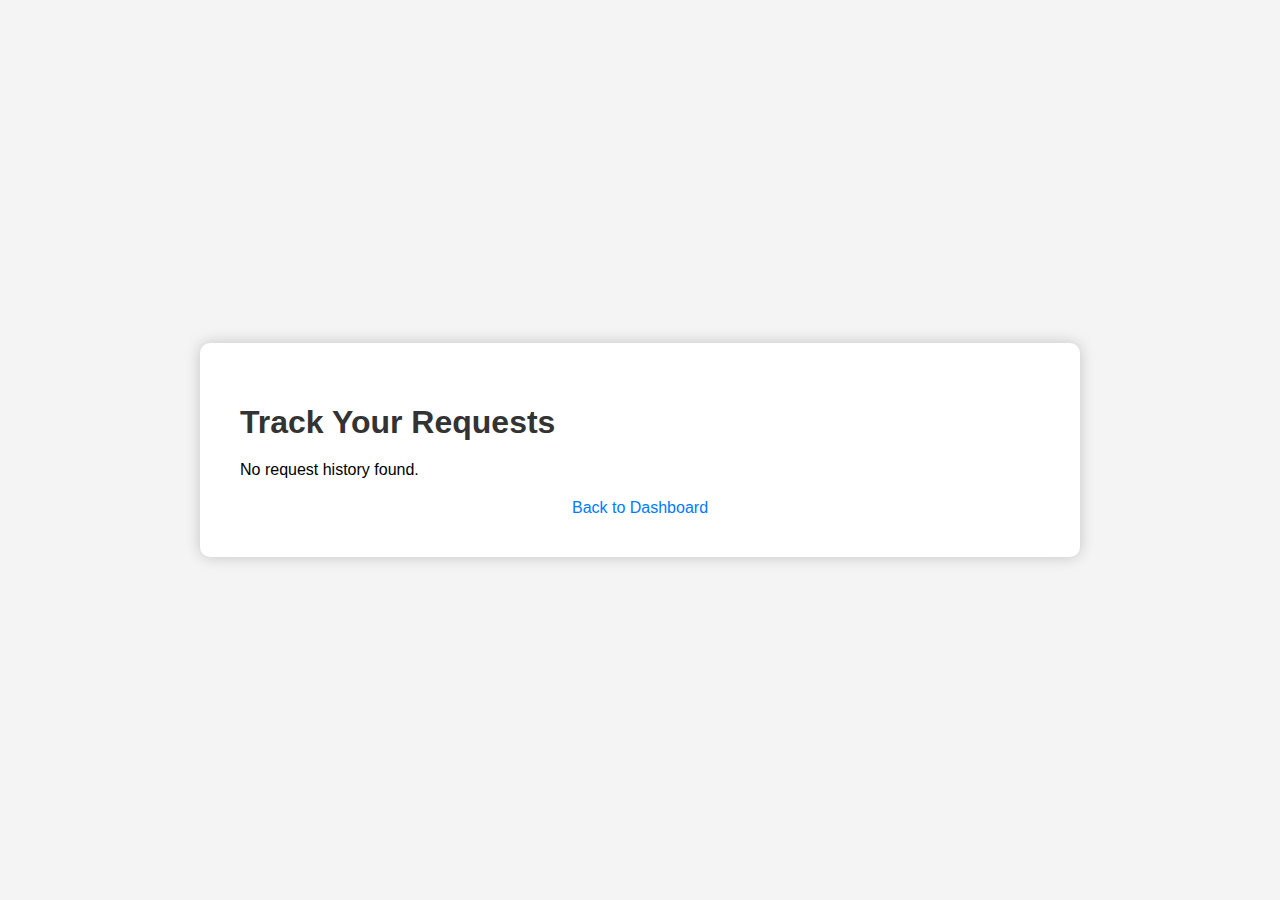
<file: track_requests.html>
<!DOCTYPE html>
<html lang="en">
<head>
    <meta charset="UTF-8">
    <meta name="viewport" content="width=device-width, initial-scale=1.0">
    <title>Track Your Requests</title>
    <style>
        body {
            font-family: Arial, sans-serif;
            background-color: #f4f4f4;
            display: flex;
            justify-content: center;
            align-items: center;
            height: 100vh;
            margin: 0;
        }
        .container {
            max-width: 800px;
            width: 100%;
            background-color: #ffffff;
            padding: 40px;
            border-radius: 10px;
            box-shadow: 0 0 15px rgba(0, 0, 0, 0.2);
            overflow-y: auto;
            max-height: 80vh;
        }
        h1 {
            color: #333;
            margin-bottom: 20px;
        }
        .request {
            background-color: #f9f9f9;
            border: 1px solid #ddd;
            border-radius: 5px;
            padding: 15px;
            margin: 10px 0;
        }
        .request h3 {
            margin: 0 0 10px 0;
            color: #007bff;
        }
        .request p {
            margin: 5px 0;
            color: #555;
        }
        .request .status {
            font-weight: bold;
            color: #333;
        }
        .back-link {
            display: block;
            margin-top: 20px;
            text-align: center;
            color: #007bff;
            text-decoration: none;
        }
        .back-link:hover {
            text-decoration: underline;
        }
    </style>
</head>
<body>
    <div class="container">
        <h1>Track Your Requests</h1>
        <div id="requests-container"></div>
        <a href="student_dashboard.html" class="back-link">Back to Dashboard</a>
    </div>

    <script>
        document.addEventListener('DOMContentLoaded', function () {
            const requestsContainer = document.getElementById('requests-container');
            let history = JSON.parse(localStorage.getItem('request_history')) || [];
            let restart = JSON.parse(localStorage.getItem('request_history')) || [];

            if (history.length === 0 ) {
                requestsContainer.innerHTML = '<p>No request history found.</p>';
                return;
            }

            history.forEach(request => {
                const requestElement = document.createElement('div');
                requestElement.className = 'request';
                requestElement.innerHTML = `
                    <h3>Your Requests ${request.student.name}</h3>
                    <p><strong>Roll No:</strong> ${request.student.rollNo}</p>
                    <p><strong>Department:</strong> ${request.student.dept}</p>
                    <p><strong>Year:</strong> ${request.student.year}</p>
                    <p><strong>Date:</strong> ${request.date}</p>
                    <p><strong>Reason:</strong> ${request.reason}</p>
                    <p class="status"><strong>Status:</strong> ${request.status}</p>
                `;
                requestsContainer.appendChild(requestElement);
            });
        });
    </script>
</body>
</html>
</file>
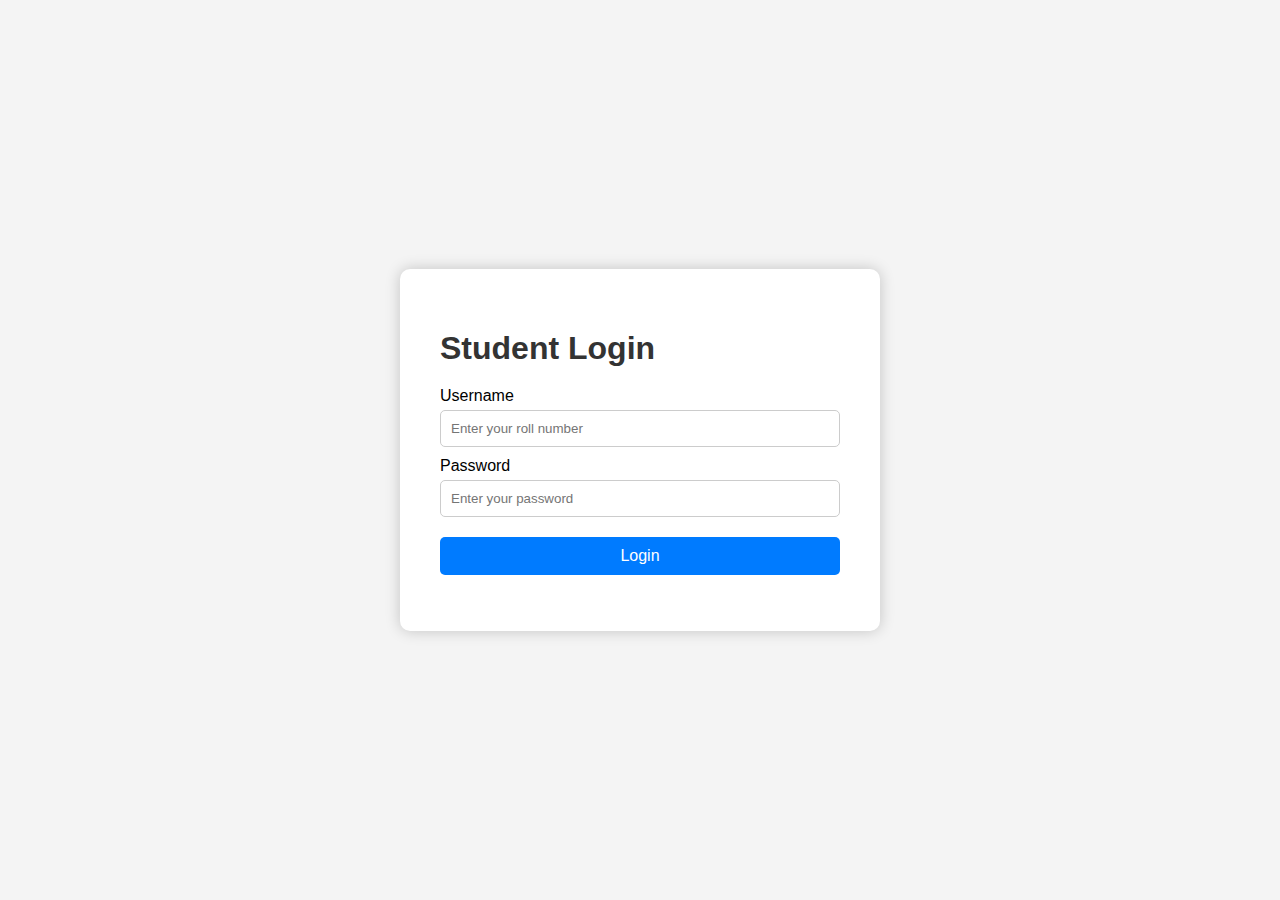
<file: view_profile.html>
<!DOCTYPE html>
<html lang="en">
<head>
    <meta charset="UTF-8">
    <meta name="viewport" content="width=device-width, initial-scale=1.0">
    <title>View Profile</title>
    <style>
        body {
            font-family: 'Arial', sans-serif;
            background-color: #f0f4f8;
            margin: 0;
            padding: 0;
            display: flex;
            justify-content: center;
            align-items: center;
            height: 100vh;
        }
        .container {
            background-color: #ffffff;
            border-radius: 10px;
            box-shadow: 0 4px 8px rgba(0, 0, 0, 0.1);
            width: 400px;
            padding: 20px;
            text-align: center;
        }
        h2 {
            margin-top: 0;
            color: #333;
        }
        .profile-info {
            margin: 20px 0;
        }
        .profile-info div {
            margin: 10px 0;
            text-align: left;
        }
        .profile-info div label {
            font-weight: bold;
            color: #555;
        }
        .profile-info div span {
            margin-left: 10px;
            color: #777;
        }
        .btn {
            display: inline-block;
            padding: 10px 20px;
            background-color: #007BFF;
            color: #ffffff;
            text-decoration: none;
            border-radius: 5px;
            transition: background-color 0.3s;
        }
        .btn:hover {
            background-color: #0056b3;
        }
        .back-link {
            margin-top: 20px;
            display: block;
            color: #007BFF;
            text-decoration: none;
        }
        .back-link:hover {
            text-decoration: underline;
        }
    </style>
</head>
<body>
    <div class="container">
        <h2>Profile Details</h2>
        <div class="profile-info">
            <div>
                <label>Name:</label>
                <span id="name"></span>
            </div>
            <div>
                <label>Roll No:</label>
                <span id="roll_no"></span>
            </div>
            <div>
                <label>Department:</label>
                <span id="department"></span>
            </div>
            <div>
                <label>Year:</label>
                <span id="year"></span>
            </div>
            <div>
                <label>Email:</label>
                <span id="email"></span>
            </div>
        </div>
        <a href="student_dashboard.html" class="btn">Back to Dashboard</a>
    </div>
    <script>
        document.addEventListener("DOMContentLoaded", function () {
            const user = JSON.parse(sessionStorage.getItem('loggedInUser'));

            if (user) {
                document.getElementById('name').textContent = user.name;
                document.getElementById('roll_no').textContent = user.roll_no;
                document.getElementById('department').textContent = user.department;
                document.getElementById('year').textContent = user.year;
                document.getElementById('email').textContent = user.email;
            } else {
                // Redirect to login page if no user data found
                window.location.href = 'student_login.html';
            }
        });
    </script>
</body>
</html>
</file>
<file: css/styles.css>
body {
    font-family: Arial, sans-serif;
    margin: 0;
    padding: 0;
    background-color: #f0f0f0;
}

.container {
    width: 100%;
    max-width: 500px;
    margin: 0 auto;
    padding: 20px;
    background-color: #fff;
    box-shadow: 0 0 10px rgba(0, 0, 0, 0.1);
    border-radius: 8px;
    text-align: center;
    margin-top: 50px;
}

h1 {
    margin-bottom: 20px;
}

input, textarea, button {
    width: 100%;
    padding: 10px;
    margin: 10px 0;
    border: 1px solid #ccc;
    border-radius: 4px;
}

textarea {
    height: 100px;
}

button {
    background-color: #007bff;
    color: #fff;
    border: none;
    cursor: pointer;
}

button:hover {
    background-color: #0056b3;
}

.buttons {
    display: flex;
    justify-content: space-between;
}

.button {
    display: block;
    width: 48%;
    text-align: center;
    padding: 10px;
    background-color: #007bff;
    color: #fff;
    text-decoration: none;
    border-radius: 4px;
}

.button:hover {
    background-color: #0056b3;
}

ul {
    list-style-type: none;
    padding: 0;
}

li {
    background-color: #f0f0f0;
    margin: 10px 0;
    padding: 10px;
    border-radius: 4px;
}

li a {
    text-decoration: none;
    color: #007bff;
}

li a:hover {
    text-decoration: underline;
}
</file>
